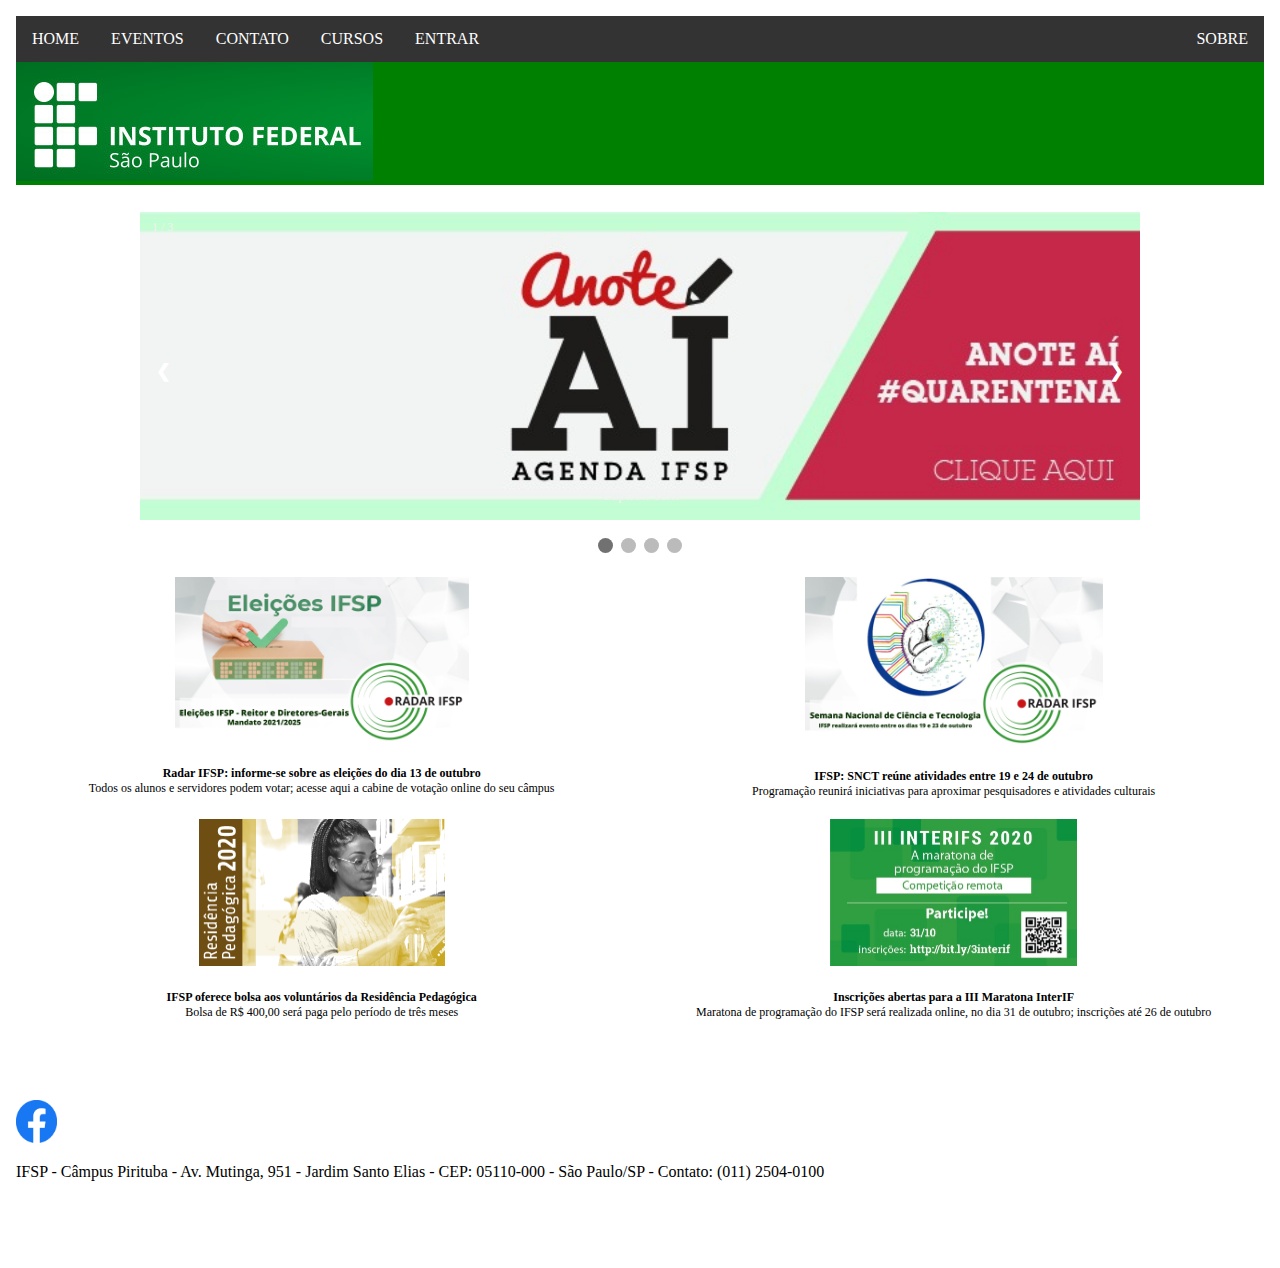
<file: index.html>
<!DOCTYPE html>

<html>

<head>
  <meta charset="UTF-8">
 
  <link rel="shortcut icon" href="Imagens/favicon.ico" type="image/x-icon">
  
  <link rel="stylesheet" href="css/conteudo.css">
  <link rel="stylesheet" href="css/grid.css">
  <title>HOME - IFSP - Pirituba</title>
  
  <script src="js/disabling.js" defer></script>
</head>

<body>

  <header id="cabecalho">
    

    <nav>
      <object width="100%" height="200px" data="menu.html"></object>
    </nav>

  </header>

  <main id="conteudo">
    

    
    <div class="slideshow-container">

      
      <div class="mySlides fade">
        <div class="numbertext">1 / 3</div>
        <img src="Imagens/anoteAi.png" style="width:100%">
        <div class="text">Caption Text</div>
      </div>

      <div class="mySlides fade">
        <div class="numbertext">2 / 3</div>
        <img src="Imagens/corona.jpg" style="width:100%">
        <div class="text">Caption Two</div>
      </div>

      <div class="mySlides fade">
        <div class="numbertext">3 / 3</div>
        <img src="Imagens/C.jpg" style="width:100%">
        <div class="text">Caption Three</div>
      </div>

      <div class="mySlides fade">
        <div class="numbertext">4 / 4</div>
        <h1>Conheça os desafios de inovação</h1>
        <p align="center">
          <iframe width="560" height="315" height="315" src="https://www.youtube.com/embed/5g5LQe3m8Po"></iframe>
        </p>
        <div class="text">Caption Four</div>
      </div>

      
      <a class="prev" onclick="plusSlides(-1)">&#10094;</a>
      <a class="next" onclick="plusSlides(1)">&#10095;</a>
    </div>
    <br>

    
    <div style="text-align:center">
      <span class="dot" onclick="currentSlide(1)"></span>
      <span class="dot" onclick="currentSlide(2)"></span>
      <span class="dot" onclick="currentSlide(3)"></span>
      <span class="dot" onclick="currentSlide(4)"></span>
    </div>
  </main>


  <div class="grid-container">
    <div class="grid-item">
      <figure>
        <img src="Imagens/eleicoes.jpg" alt="Eleições" width="50%" height="50%">
      </figure>
      <br /><strong>Radar IFSP: informe-se sobre as eleições do dia 13 de outubro</strong>
      <br />Todos os alunos e servidores podem votar; acesse aqui a cabine de votação online do seu câmpus
    </div>
    <div class="grid-item">
      <figure>
        <img src="Imagens/snct.jpg" alt="SNCT" width="50%" height="50%">
      </figure>
      <br /><strong>IFSP: SNCT reúne atividades entre 19 e 24 de outubro</strong>
      <br />Programação reunirá iniciativas para aproximar pesquisadores e atividades culturais
    </div>
    <div class="grid-item">
      <figure>
        <img src="Imagens/residencia.png" alt="Residência" width="50%" height="50%">
      </figure>
      <br /><strong>IFSP oferece bolsa aos voluntários da Residência Pedagógica</strong>
      <br />Bolsa de R$ 400,00 será paga pelo período de três meses
    </div>
    <div class="grid-item">
      <figure>
        <img src="Imagens/maratona.jpeg" alt="Maratona" width="50%" height="50%">
      </figure>
      <br /><strong>Inscrições abertas para a III Maratona InterIF</strong>
      <br />Maratona de programação do IFSP será realizada online, no dia 31 de outubro; inscrições até 26 de outubro
    </div>
  </div>


  <footer>
    <br><br>
    <object width="100%" height="200px" data="rodape.html"></object>

  </footer>

</body>

</html>
</file>
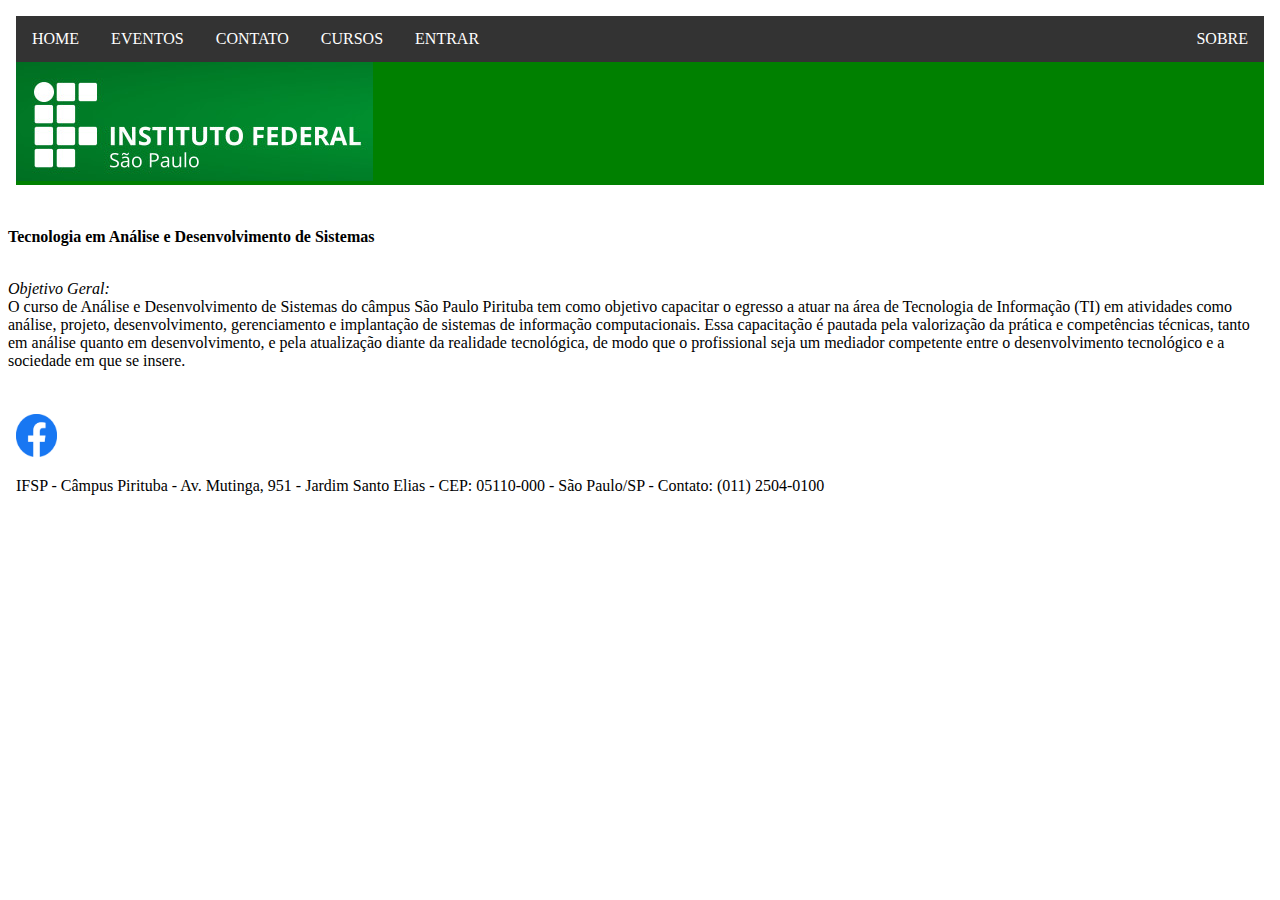
<file: ads.html>
<!DOCTYPE html>
<html>
<head>
<meta charset="UTF-8">
<title>ADS - IFSP - Pirituba</title>
<script src="js/disabling.js"></script>
</head>
<body>

<header id="cabecalho">
  <nav>
    <object width="100%" height="200px" data="menu.html"></object>
  </nav> 
  
</header>

<main>
  <p><strong>Tecnologia em Análise e Desenvolvimento de Sistemas</strong></p>
  <br>
  <em>Objetivo Geral:</em>
  <br>
  O curso de Análise e Desenvolvimento de Sistemas do câmpus São Paulo Pirituba tem como objetivo capacitar o egresso a atuar na área de Tecnologia de Informação (TI) em atividades como análise, projeto, desenvolvimento, gerenciamento e implantação de sistemas de informação computacionais. Essa capacitação é pautada pela valorização da prática e competências técnicas, tanto em análise quanto em desenvolvimento, e pela atualização diante da realidade tecnológica, de modo que o profissional seja um mediador competente entre o desenvolvimento tecnológico e a sociedade em que se insere.
</main>

<footer>     
  <object width="100%" height="200px" data="rodape.html"></object>
</footer>





</body>
</html>
</file>
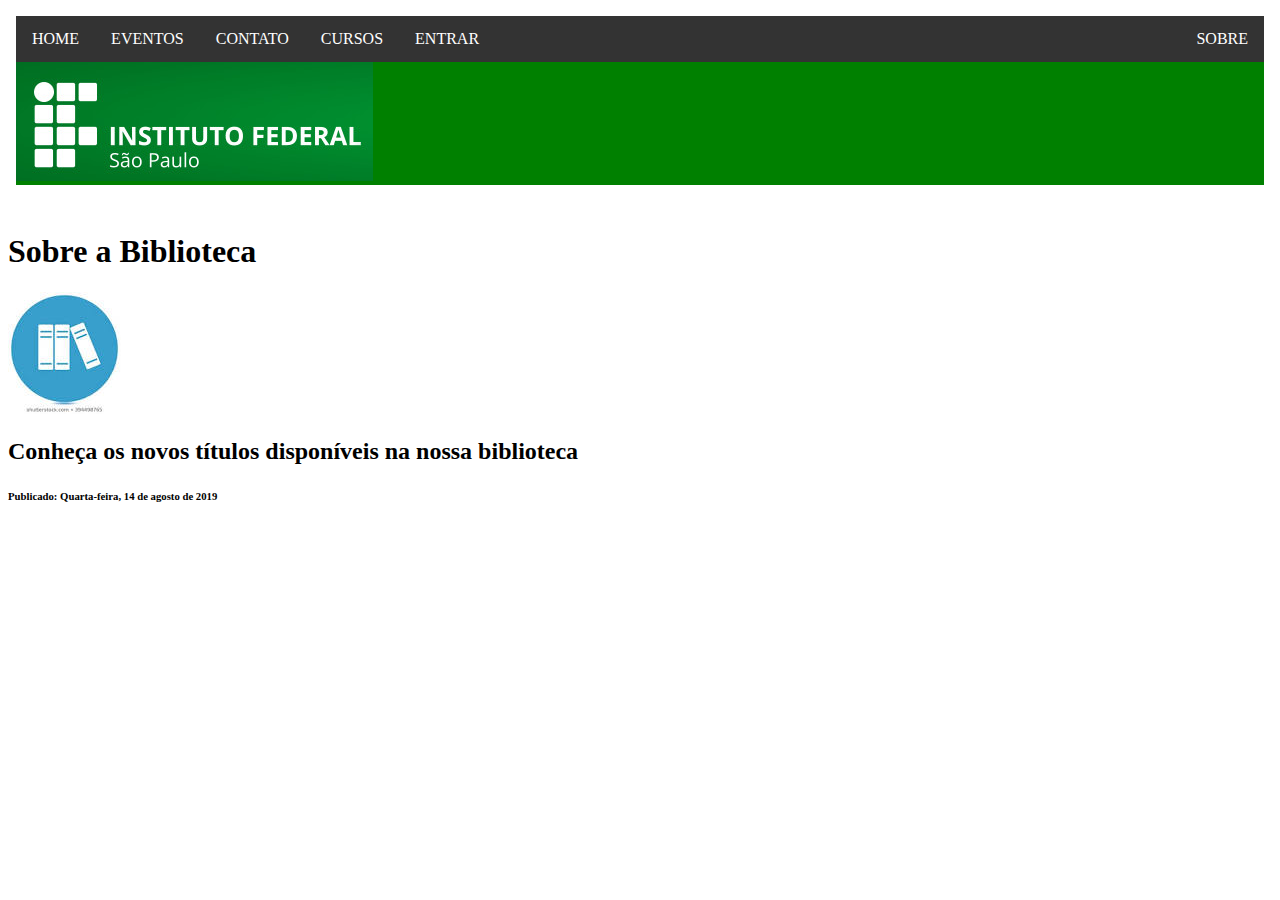
<file: biblioteca.html>
<!DOCTYPE html>
<html>
<head>
<meta charset="UTF-8">
<title>IFSP - Biblioteca</title>
<script src="js/disabling.js"></script>
</head>
<body>

  <header id="cabecalho"> 
  
    <nav>
      <object width="100%" height="200px" data="menu.html"></object>    
    </nav>    
  
  </header>

  <section> 
	<h1>
	  Sobre a Biblioteca
	</h1>
	
	<article> 
	  <img src="Imagens/library.jpeg" alt="Biblioteca" />
	  <h2>Conheça os novos títulos disponíveis na nossa biblioteca</h2>
	  <h6> 
	  Publicado: Quarta-feira, 14 de agosto de 2019
	  </h6>
	</article>
  </section>

</body>
</html>
</file>
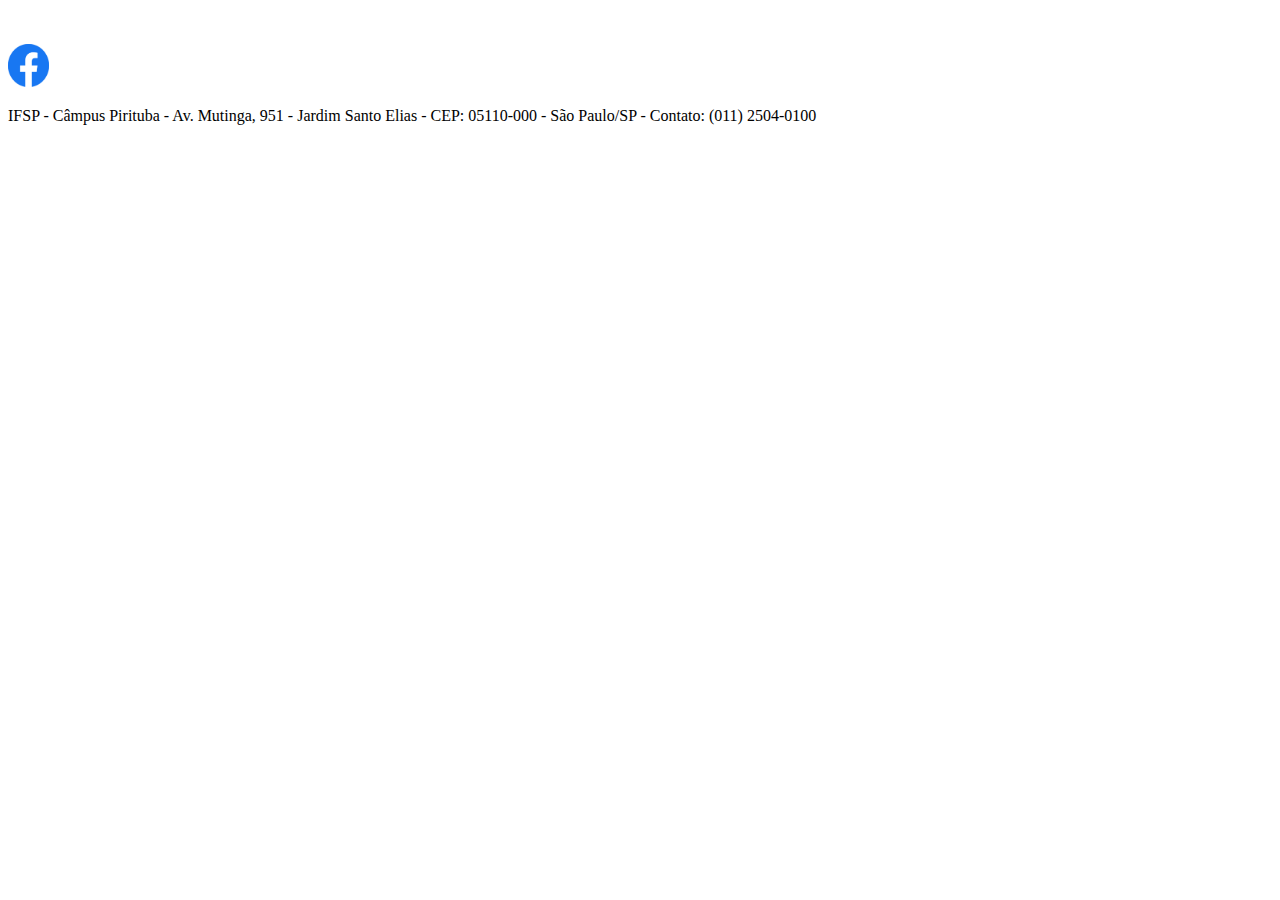
<file: rodape.html>
<!DOCTYPE html>
<html>
<head>
<meta charset="UTF-8">
<script src="js/disabling.js"></script>
</head>
<body>

<footer>
  <br><br>
  <div id="my_menu" align="left">	 
	<a href="https://www.facebook.com/ifsppirituba"><img src="Imagens/facebook.png" width="41" height="43" title="IFSP Facebook" alt="IFSP Facebook"></a> 
  </div>
  <p>
  IFSP - Câmpus Pirituba - Av. Mutinga, 951 - Jardim Santo Elias - CEP: 05110-000 - São Paulo/SP - Contato: (011) 2504-0100
  </p>
</footer>

</body>
</html>
</file>
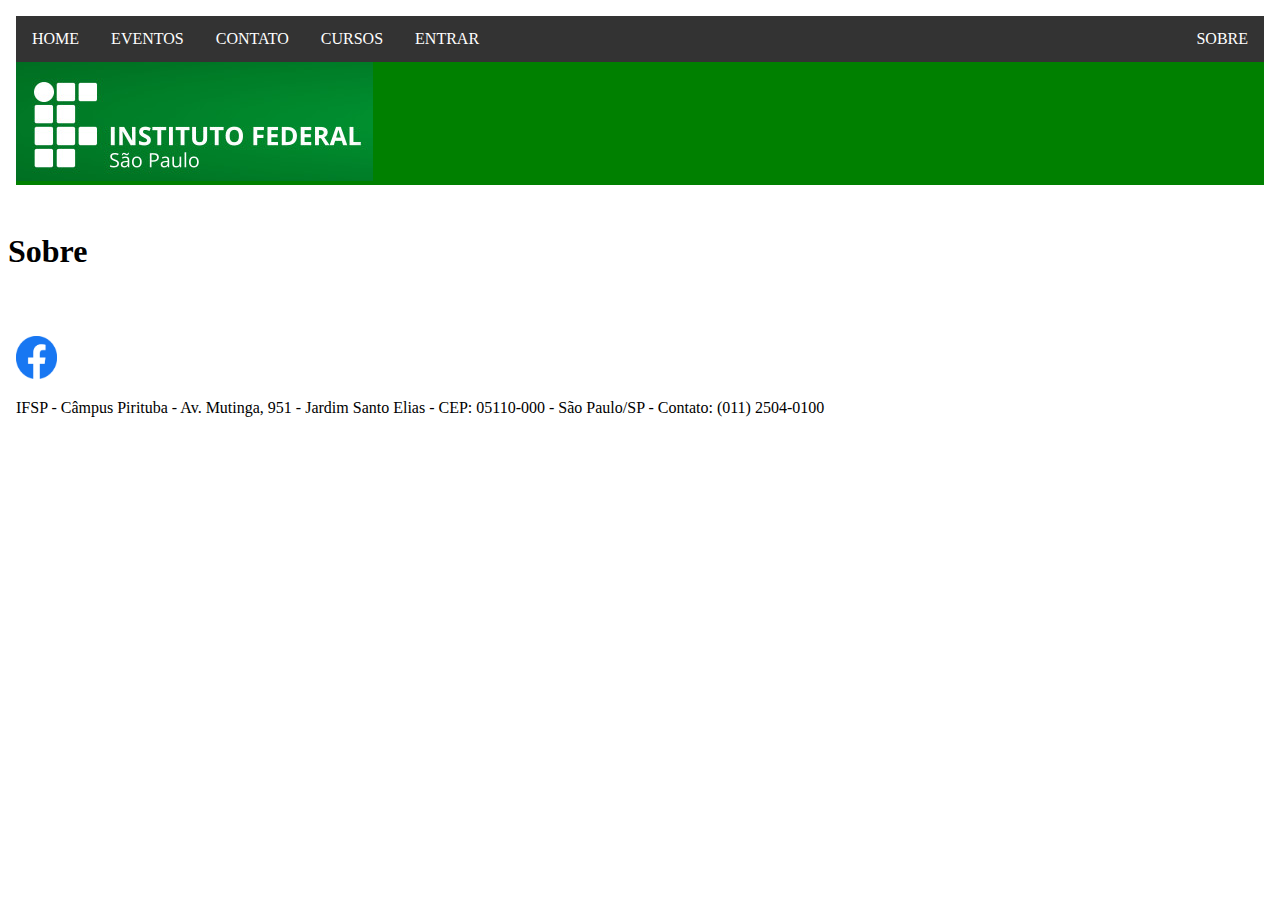
<file: sobre.html>
<!DOCTYPE html>
<html>
<head>
<meta charset="UTF-8">
<title>Sobre - IFSP - Pirituba</title>
<script src="js/disabling.js"></script>
</head>
<body>

  <header id="cabecalho"> 
    <nav>
      <object width="100%" height="200px" data="menu.html"></object>
    </nav>    
    
  </header>
  
  <main>
  
    <p>
      <h1>Sobre</h1>
    </p>
  
  </main>
  
  <footer>     
      <object width="100%" height="200px" data="rodape.html"></object>
  </footer>

</body>
</html>
</file>
<file: css/conteudo.css>
@charset "UTF-8";

#conteudo {
		width: 100%;
		float: right;		
		}
		
img {
  display: block;
  margin-left: auto;
  margin-right: auto;
  width: 50%;
}

figure {
    display: inline-block;
    border: 0px dotted gray;
    margin: 20px; 
}
figure img {
    vertical-align: top;
}
figure figcaption {
    border: 1px dotted blue;
    text-align: center;
}

aside p {
	text-align: center;
}

h1{
	text-align: center;
}


* {box-sizing:border-box}

.slideshow-container {
  max-width: 1000px;
  position: relative;
  margin: auto;
}

.mySlides {
  display: none;
}

.prev, .next {
  cursor: pointer;
  position: absolute;
  top: 50%;
  width: auto;
  margin-top: -22px;
  padding: 16px;
  color: white;
  font-weight: bold;
  font-size: 18px;
  transition: 0.6s ease;
  user-select: none;
}

.next {
  right: 0;
}

.prev:hover, .next:hover {
  background-color: rgba(0,0,0,0.8);
}

.text {
  color: #f2f2f2;
  font-size: 15px;
  padding: 8px 12px;
  position: absolute;
  bottom: 8px;
  width: 100%;
  text-align: center;
}

.numbertext {
  color: #f2f2f2;
  font-size: 12px;
  padding: 8px 12px;
  position: absolute;
  top: 0;
}

.dot {
  cursor: pointer;
  height: 15px;
  width: 15px;
  margin: 0 2px;
  background-color: #bbb;
  border-radius: 50%;
  display: inline-block;
  transition: background-color 0.6s ease;
}

.active, .dot:hover {
  background-color: #717171;
}

.fade {
  animation-name: fade;
  animation-duration: 1.5s;
}

@keyframes fade {
  from {opacity: .4}
  to {opacity: 1}
}
</file>
<file: css/grid.css>
.grid-container {
  display: inline-grid;
  grid-template-columns: auto auto;
}

.grid-item {
  background-color: rgba(255, 255, 255, 0.8);
  border: 0px solid rgba(0, 0, 0, 0.8);
  padding: 0px;
  font-size: 12px;
  text-align: center;
}
</file>
